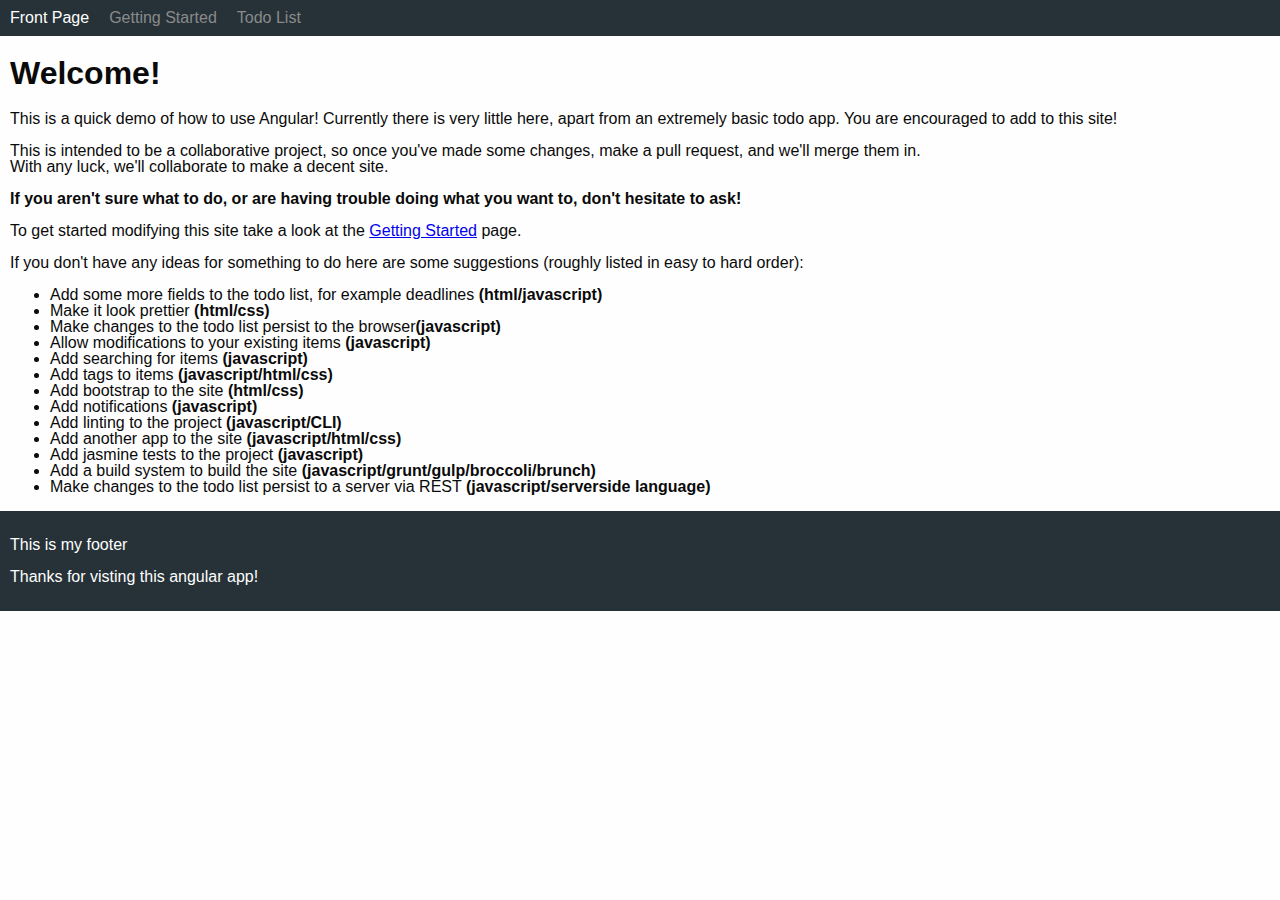
<file: client/index.html>
<!DOCTYPE html>
<html ng-app="aggressiveMountain">
	<head>
		<meta charset="utf-8">
		<title>Aggressive Mountain</title>

		<link rel="stylesheet" href="reset.css">
		<link rel="stylesheet" href="app.css">

		<link rel="stylesheet" href="components/header/header.css">
		<link rel="stylesheet" href="components/footer/footer.css">
		<!-- Add more css files here -->
	</head>
	<body>
		<am-header
			pages="[
				{title: 'Front Page',      sref: 'frontPage'},
				{title: 'Getting Started', sref: 'gettingStarted'},
				{title: 'Todo List',       sref: 'todoList'},
			]"
		>
		</am-header>

		<!-- The current view appears here -->
		<div
			class="am-content"
		>
			<ui-view></ui-view>
		</div>

		<am-footer></am-footer>

		<script src="bower_components/angular/angular.js"></script>
		<script src="bower_components/angular-ui-router/release/angular-ui-router.js"></script>

		<script src="app.js"></script>

		<script src="components/header/header.js"></script>
		<script src="components/footer/footer.js"></script>
		<!-- Add more component js files here -->

		<script src="views/frontPage/frontPage.js"></script>
		<script src="views/gettingStarted/gettingStarted.js"></script>
		<script src="views/todoList/todoList.js"></script>
		<!-- Add more view js files here -->
	</body>
</html>
</file>
<file: client/app.css>
body {
	color:            #0a0a0a;
	background-color: #fefefe;
	font-family:      'Lato', Helvetica, Roboto, Arial, sans-serif;
}

.am-content {
	margin: 10px;
}
</file>
<file: client/components/header/header.css>
.am-header {
	color:            #8a8a8a;
	background-color: #263238;
	padding:          0;
	margin:           0;
}

.am-header>li {
	display: inline-block;
	margin:  10px;
}

.am-header>li>a {
	color:           #8a8a8a;
	text-decoration: none;
}
.am-header>li>a:hover {
	color: #fefefe;
}

.am-header .am-active {
	color: #fefefe;
}
</file>
<file: client/components/footer/footer.css>
.am-footer {
	color:            #fefefe;
	background-color: #263238;
	padding:          10px;
	margin-top:       10px;
}
</file>
